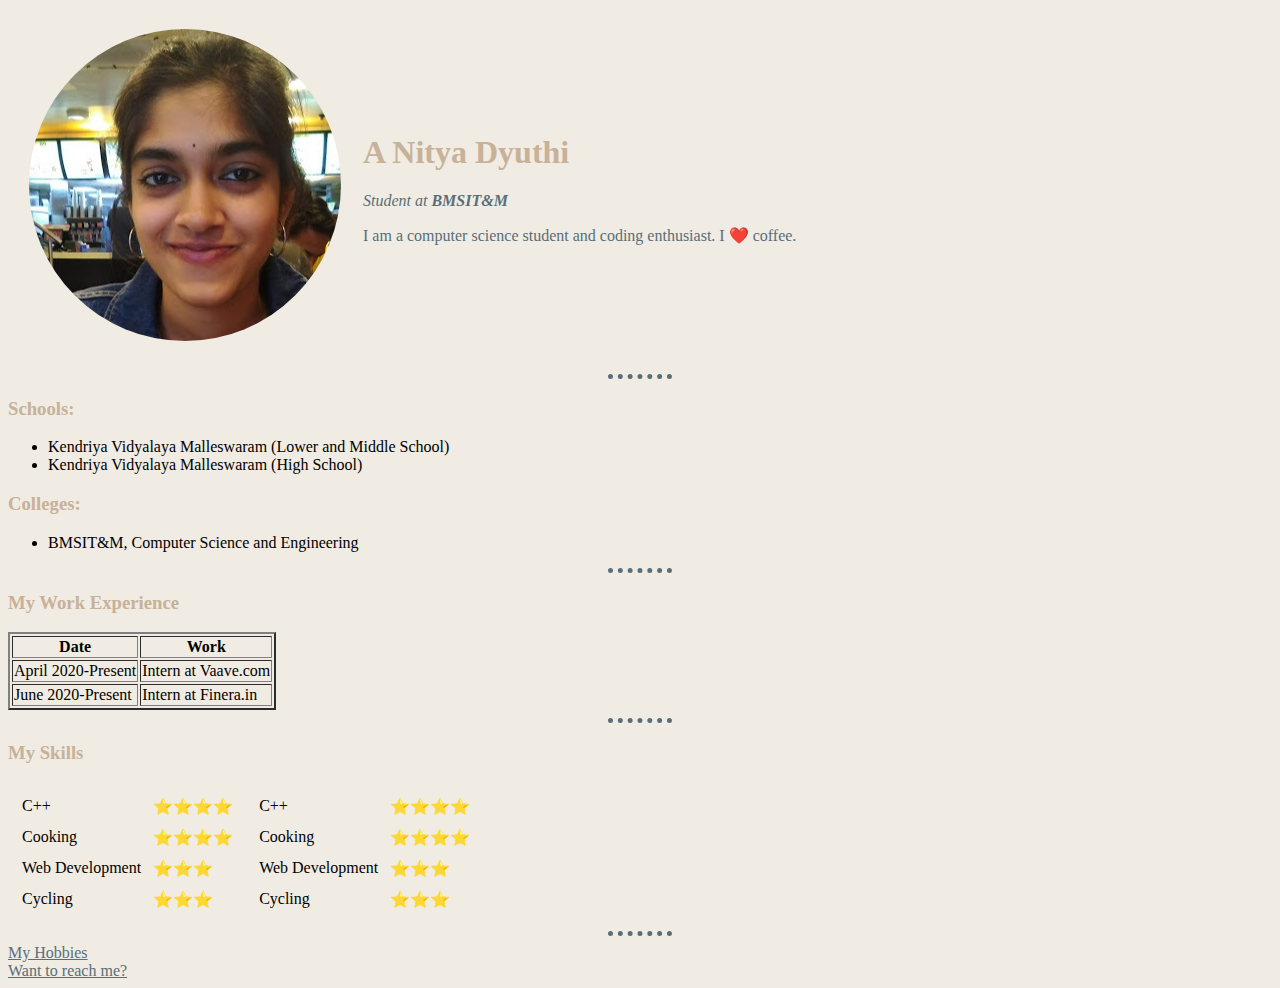
<file: index.html>
<!DOCTYPE html>
<html lang="en">
  <head>
    <meta charset="UTF-8" />
    <meta name="viewport" content="width=device-width, initial-scale=1.0" />
    <link rel="stylesheet" href="css/styles.css">
    <link rel="icon" href="favicon.ico">
    <title>Nitya Dyuthi's Personal Site</title>
  </head>
  <body>
    <table cellspacing="20">
      <tr>
        <td><img src="images/NityaDyuthi.png" alt="A Photo of Nitya Dyuthi"></td>
        <td>
          <h1>A Nitya Dyuthi</h1>
          <p>
            <em>Student at <strong>BMSIT&M</strong></em>
          </p>
          <p>I am a computer science student and coding enthusiast. I ❤️ coffee.</p></td>
      </tr>
    </table>
    <hr>
    <h3>Schools:</h3>
    <ul>
      <li>Kendriya Vidyalaya Malleswaram (Lower and Middle School)</li>
      <li>Kendriya Vidyalaya Malleswaram (High School)</li>
    </ul>
    <h3>Colleges:</h3>
    <ul>
      <li>BMSIT&M, Computer Science and Engineering</li>
    </ul>
    <hr>
    <h3>My Work Experience</h3>
    <table border="2px">
      <thead>
        <tr>
          <th>Date</th>
          <th>Work</th>
        </tr>
      </thead>
      <tbody>
        <tr>
          <td>April 2020-Present</td>
          <td>Intern at Vaave.com</td>
        </tr>
        <tr>
          <td>June 2020-Present</td>
          <td>Intern at Finera.in</td>
        </tr>
      </tbody>
      <tfoot>

      </tfoot>
    </table>
    <hr>
    <h3>My Skills</h3>
    <table>
      <tr>
        <td>
          <table cellspacing="10">
            <tr>
              <td>C++</td>
              <td>⭐⭐⭐⭐</td>
            </tr>
            <tr>
              <td>Cooking</td>
              <td>⭐⭐⭐⭐</td>
            </tr>
            <tr>
              <td>Web Development</td>
              <td>⭐⭐⭐</td>
            </tr>
            <tr>
              <td>Cycling</td>
              <td>⭐⭐⭐</td>
            </tr>
        </table>
        </td>
        <td>
          <table cellspacing="10">
            <tr>
              <td>C++</td>
              <td>⭐⭐⭐⭐</td>
            </tr>
            <tr>
              <td>Cooking</td>
              <td>⭐⭐⭐⭐</td>
            </tr>
            <tr>
              <td>Web Development</td>
              <td>⭐⭐⭐</td>
            </tr>
            <tr>
              <td>Cycling</td>
              <td>⭐⭐⭐</td>
            </tr>
        </table>
        </td>
      </tr>
    </table>
    <hr>
    <a href="hobbies.html">My Hobbies</a> <br>
    <a href="contact.html">Want to reach me?</a>
  </body>
</html>
</file>
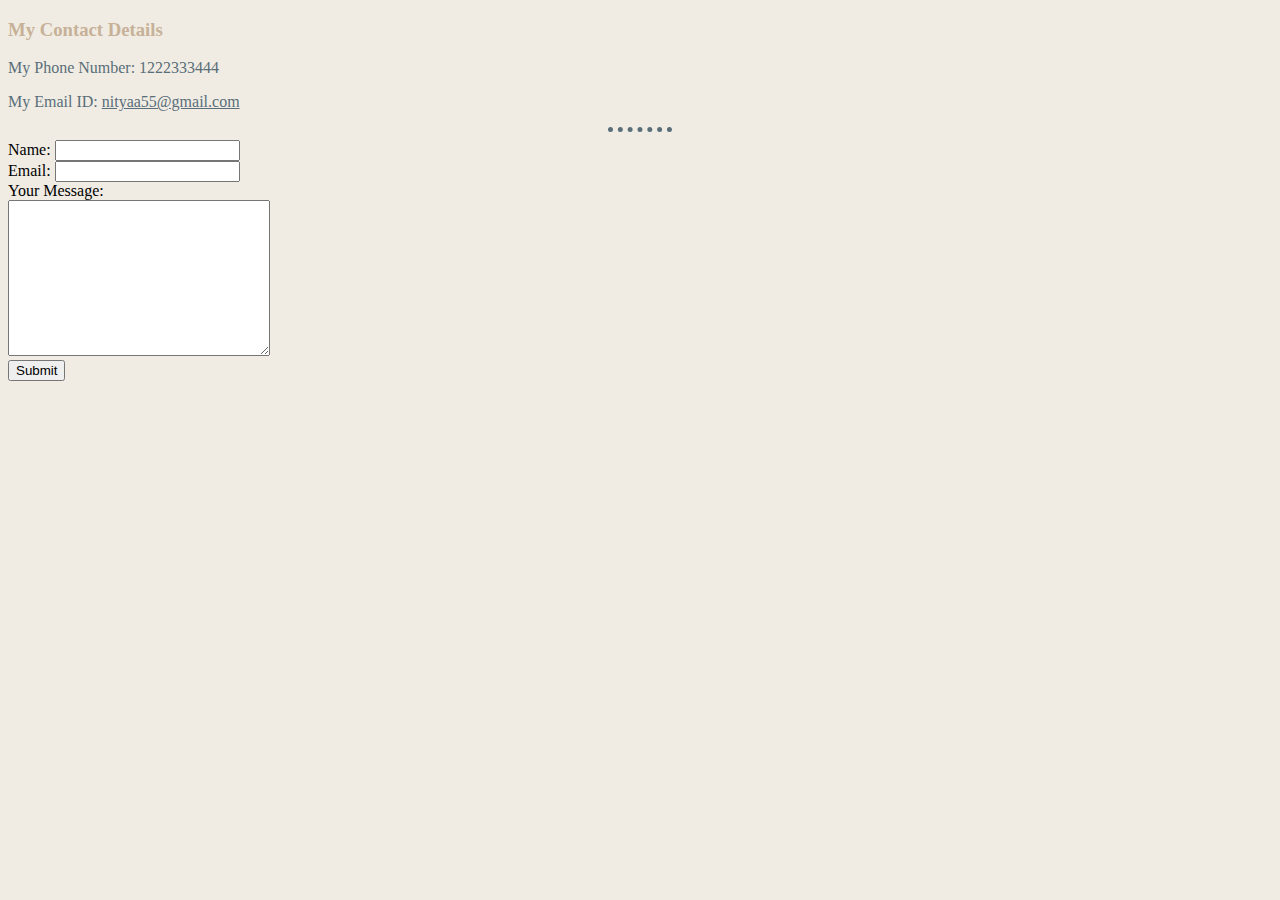
<file: contact.html>
<!DOCTYPE html>
<html lang="en">
<head>
    <meta charset="UTF-8">
    <meta name="viewport" content="width=device-width, initial-scale=1.0">
    <link rel="stylesheet" href="css/styles.css">
    <title>Contact Me</title>
</head>
<body>
    <h3>My Contact Details</h3>
    <p>My Phone Number: 1222333444</p>
    <p>My Email ID: <a href=mailto:nityaa55@gmail.com>nityaa55@gmail.com</a></p>
    <hr>
    <form enctype="text/plain" action="mailto:nityaa55@gmail.com" method="POST">
        <label for="">Name:</label>
        <input type="text" name="yourName" value=""><br>
        <label for="">Email:</label>
        <input type="email" name="yourEmail" value=""><br>
        <label for="name">Your Message:</label><br>
        <textarea name="yourMessage" rows="10" cols="30"></textarea> <br>
        <input type="submit" name="">
    </form>
</body>
</html>
</file>
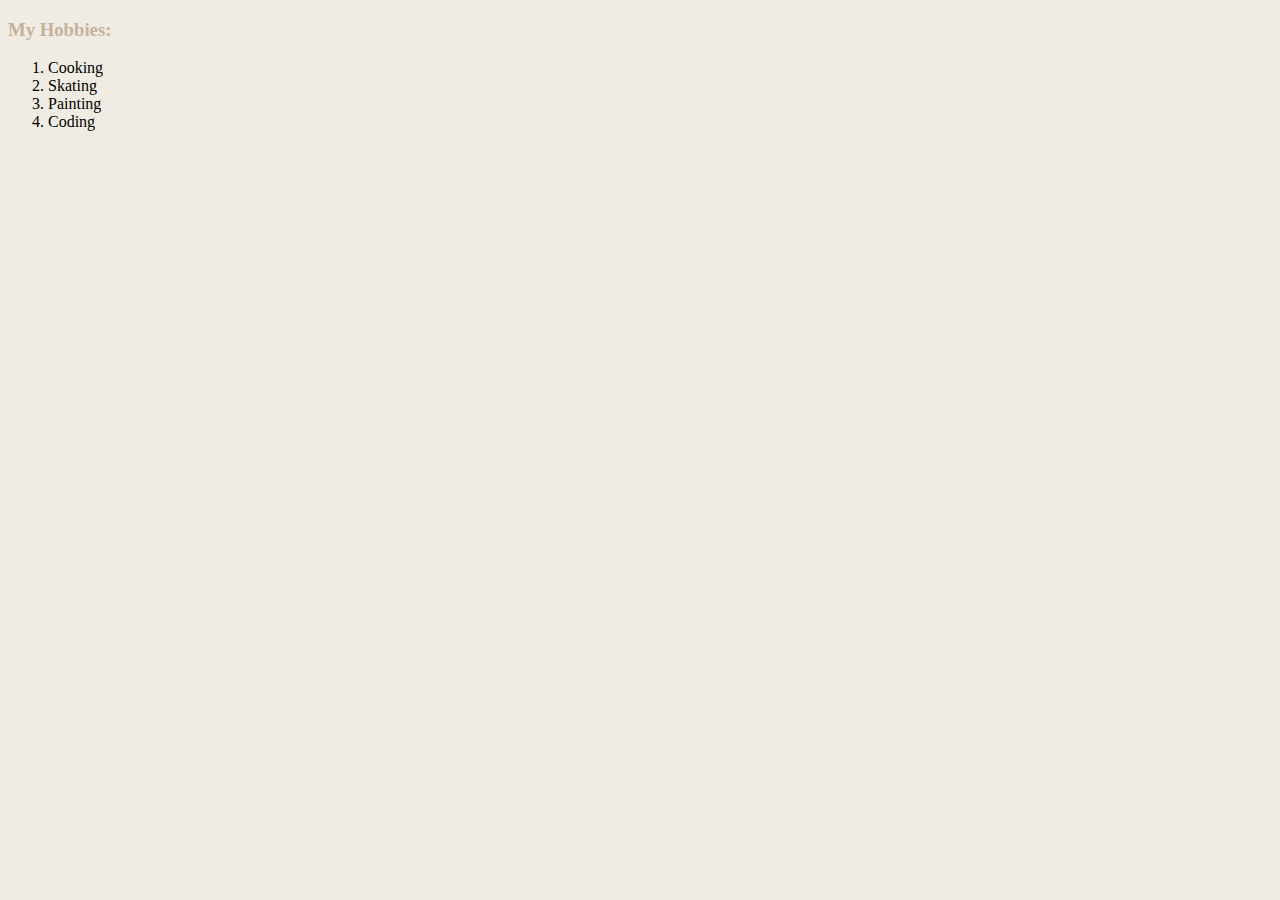
<file: hobbies.html>
<!DOCTYPE html>
<html lang="en">
<head>
    <meta charset="UTF-8">
    <meta name="viewport" content="width=device-width, initial-scale=1.0">
    <link rel="stylesheet" href="css/styles.css">
    <title>My Hobbies</title>
</head>
<body>
    <h3>My Hobbies:</h3>
    <ol>
        <li>Cooking</li>
        <li>Skating</li>
        <li>Painting</li>
        <li>Coding</li>
    </ol>
</body>
</html>
</file>
<file: css/styles.css>
body {
    background-color: #f0ece3;
}

h1 {
    color: #c7b198;
}

h3 {
    color: #c7b198;
}

hr {
    border-style: none;
    border-top-style: dotted;
    border-width: 5px;
    border-color: #596e79;
    width: 5%;
}

p,a {
    color: #596e79;
}
</file>
